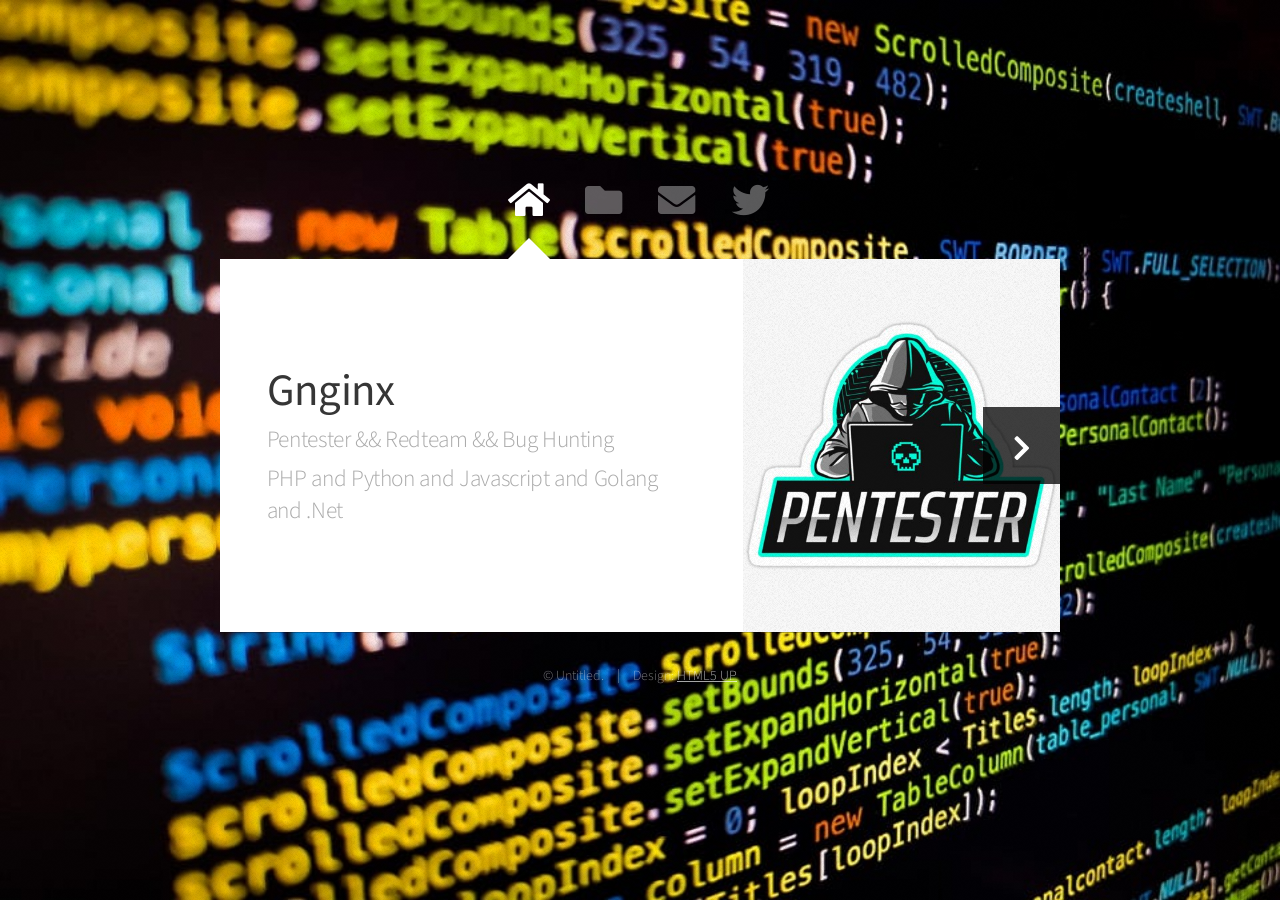
<file: index.html>
<!DOCTYPE HTML>
<!--
	Astral by HTML5 UP
	html5up.net | @ajlkn
	Free for personal and commercial use under the CCA 3.0 license (html5up.net/license)
-->
<html>
	<head>
		<title>Gnginx Blog's</title>
		<meta charset="utf-8" />
		<meta name="viewport" content="width=device-width, initial-scale=1, user-scalable=no" />
		<link rel="stylesheet" href="assets/css/main.css" />
		<link rel="stylesheet" href="assets/css/imgblur.css">
		<noscript><link rel="stylesheet" href="assets/css/noscript.css" /></noscript>
	</head>
	<body class="is-preload">

		<!-- Wrapper-->
			<div id="wrapper">

				<!-- Nav -->
					<nav id="nav">
						<a href="#" class="icon solid fa-home"><span>Home</span></a>
						<a href="#work" class="icon solid fa-folder"><span>Work</span></a>
						<a href="#contact" class="icon solid fa-envelope"><span>Contact</span></a>
						<a href="https://twitter.com/" class="icon brands fa-twitter"><span>Twitter</span></a>
					</nav>

				<!-- Main -->
					<div id="main">

						<!-- Me -->
							<article id="home" class="panel intro">
								<header>
									<h1>Gnginx</h1>
									<p></p>
									<p>Pentester && Redteam && Bug Hunting</p>
									<p>PHP and Python and Javascript and Golang and .Net</p>
								</header>
								<a href="#work" class="jumplink pic">
									<span class="arrow icon solid fa-chevron-right"><span>See my work</span></span>
									<img src="images/me.jpg" alt="" />
								</a>
							</article>

						<!-- Work -->
							<article id="work" class="panel">
								<header>
									<h2>Work</h2>
								</header>
								<p>
									Phasellus enim sapien, blandit ullamcorper elementum eu, condimentum eu elit.
									Vestibulum ante ipsum primis in faucibus orci luctus et ultrices posuere cubilia
									luctus elit eget interdum.
								</p>
								<section>
									<div class="row">
										<div class="col-4 col-6-medium col-12-small">
											<a href="#" class="image fit"><img src="images/pic01.jpg" alt=""></a>
										</div>
										<div class="col-4 col-6-medium col-12-small">
											<a href="#" class="image fit"><img src="images/pic02.jpg" alt=""></a>
										</div>
										<div class="col-4 col-6-medium col-12-small">
											<a href="#" class="image fit"><img src="images/pic03.jpg" alt=""></a>
										</div>
										<div class="col-4 col-6-medium col-12-small">
											<a href="#" class="image fit"><img src="images/pic04.jpg" alt=""></a>
										</div>
										<div class="col-4 col-6-medium col-12-small">
											<a href="#" class="image fit"><img src="images/pic05.jpg" alt=""></a>
										</div>
										<div class="col-4 col-6-medium col-12-small">
											<a href="#" class="image fit"><img src="images/pic06.jpg" alt=""></a>
										</div>
										<div class="col-4 col-6-medium col-12-small">
											<a href="#" class="image fit"><img src="images/pic07.jpg" alt=""></a>
										</div>
										<div class="col-4 col-6-medium col-12-small">
											<a href="#" class="image fit"><img src="images/pic08.jpg" alt=""></a>
										</div>
										<div class="col-4 col-6-medium col-12-small">
											<a href="#" class="image fit"><img src="images/pic09.jpg" alt=""></a>
										</div>
										<div class="col-4 col-6-medium col-12-small">
											<a href="#" class="image fit"><img src="images/pic10.jpg" alt=""></a>
										</div>
										<div class="col-4 col-6-medium col-12-small">
											<a href="#" class="image fit"><img src="images/pic11.jpg" alt=""></a>
										</div>
										<div class="col-4 col-6-medium col-12-small">
											<a href="#" class="image fit"><img src="images/pic12.jpg" alt=""></a>
										</div>
									</div>
								</section>
							</article>

						<!-- Contact -->
							<article id="contact" class="panel">
								<header>
									<h2>Contact Me</h2>
								</header>
								<form action="#" method="post">
									<div>
										<div class="row">
											<div class="col-6 col-12-medium">
												<input type="text" name="name" placeholder="Name" />
											</div>
											<div class="col-6 col-12-medium">
												<input type="text" name="email" placeholder="Email" />
											</div>
											<div class="col-12">
												<input type="text" name="subject" placeholder="Subject" />
											</div>
											<div class="col-12">
												<textarea name="message" placeholder="Message" rows="6"></textarea>
											</div>
											<div class="col-12">
												<input type="submit" value="Send Message" />
											</div>
										</div>
									</div>
								</form>
							</article>

					</div>

				<!-- Footer -->
					<div id="footer">
						<ul class="copyright">
							<li>&copy; Untitled.</li><li>Design: <a href="http://html5up.net">HTML5 UP</a></li>
						</ul>
					</div>

			</div>

		<!-- Scripts -->
			<script src="assets/js/jquery.min.js"></script>
			<script src="assets/js/browser.min.js"></script>
			<script src="assets/js/breakpoints.min.js"></script>
			<script src="assets/js/util.js"></script>
			<script src="assets/js/main.js"></script>

	</body>
</html>
</file>
<file: assets/css/imgblur.css>
.blur {
 
	filter: blur(20px);
				
	-webkit-filter: blur(20px);  /* chrome, opera */
				
	-ms-filter: blur(20px);
				
	-moz-filter: blur(20px);
				
}
</file>
<file: assets/css/noscript.css>
/*
	Astral by HTML5 UP
	html5up.net | @ajlkn
	Free for personal and commercial use under the CCA 3.0 license (html5up.net/license)
*/

/* Wrapper */

	#wrapper {
		opacity: 1 !important;
	}

/* Nav */

	#nav a {
		opacity: 1.0;
	}

		#nav a:before, #nav a:after {
			display: none;
		}

		#nav a span {
			top: 0;
			opacity: 1.0;
		}

			#nav a span:after {
				display: none;
			}

/* Main */

	#main {
		background: none;
		box-shadow: none;
	}

		#main > .panel {
			background: #ffffff;
			margin-bottom: 2em;
		}

			#main > .panel:last-child {
				margin-bottom: 0;
			}
</file>
<file: assets/css/main.css>
@import url("https://fonts.googleapis.com/css?family=Source+Sans+Pro:300,400,300italic,400italic");
@import url("fontawesome-all.min.css");

/*
	Astral by HTML5 UP
	html5up.net | @ajlkn
	Free for personal and commercial use under the CCA 3.0 license (html5up.net/license)
*/

html, body, div, span, applet, object,
iframe, h1, h2, h3, h4, h5, h6, p, blockquote,
pre, a, abbr, acronym, address, big, cite,
code, del, dfn, em, img, ins, kbd, q, s, samp,
small, strike, strong, sub, sup, tt, var, b,
u, i, center, dl, dt, dd, ol, ul, li, fieldset,
form, label, legend, table, caption, tbody,
tfoot, thead, tr, th, td, article, aside,
canvas, details, embed, figure, figcaption,
footer, header, hgroup, menu, nav, output, ruby,
section, summary, time, mark, audio, video {
	margin: 0;
	padding: 0;
	border: 0;
	font-size: 100%;
	font: inherit;
	vertical-align: baseline;}

article, aside, details, figcaption, figure,
footer, header, hgroup, menu, nav, section {
	display: block;}

body {
	line-height: 1;
}

ol, ul {
	list-style: none;
}

blockquote, q {
	quotes: none;
}

	blockquote:before, blockquote:after, q:before, q:after {
		content: '';
		content: none;
	}

table {
	border-collapse: collapse;
	border-spacing: 0;
}

body {
	-webkit-text-size-adjust: none;
}

mark {
	background-color: transparent;
	color: inherit;
}

input::-moz-focus-inner {
	border: 0;
	padding: 0;
}

input, select, textarea {
	-moz-appearance: none;
	-webkit-appearance: none;
	-ms-appearance: none;
	appearance: none;
}

/* Row */

	.row {
		display: flex;
		flex-wrap: wrap;
		box-sizing: border-box;
		align-items: stretch;
	}

		.row > * {
			box-sizing: border-box;
		}

		.row.gtr-uniform > * > :last-child {
			margin-bottom: 0;
		}

		.row.aln-left {
			justify-content: flex-start;
		}

		.row.aln-center {
			justify-content: center;
		}

		.row.aln-right {
			justify-content: flex-end;
		}

		.row.aln-top {
			align-items: flex-start;
		}

		.row.aln-middle {
			align-items: center;
		}

		.row.aln-bottom {
			align-items: flex-end;
		}

		.row > .imp {
			order: -1;
		}

		.row > .col-1 {
			width: 8.33333%;
		}

		.row > .off-1 {
			margin-left: 8.33333%;
		}

		.row > .col-2 {
			width: 16.66667%;
		}

		.row > .off-2 {
			margin-left: 16.66667%;
		}

		.row > .col-3 {
			width: 25%;
		}

		.row > .off-3 {
			margin-left: 25%;
		}

		.row > .col-4 {
			width: 33.33333%;
		}

		.row > .off-4 {
			margin-left: 33.33333%;
		}

		.row > .col-5 {
			width: 41.66667%;
		}

		.row > .off-5 {
			margin-left: 41.66667%;
		}

		.row > .col-6 {
			width: 50%;
		}

		.row > .off-6 {
			margin-left: 50%;
		}

		.row > .col-7 {
			width: 58.33333%;
		}

		.row > .off-7 {
			margin-left: 58.33333%;
		}

		.row > .col-8 {
			width: 66.66667%;
		}

		.row > .off-8 {
			margin-left: 66.66667%;
		}

		.row > .col-9 {
			width: 75%;
		}

		.row > .off-9 {
			margin-left: 75%;
		}

		.row > .col-10 {
			width: 83.33333%;
		}

		.row > .off-10 {
			margin-left: 83.33333%;
		}

		.row > .col-11 {
			width: 91.66667%;
		}

		.row > .off-11 {
			margin-left: 91.66667%;
		}

		.row > .col-12 {
			width: 100%;
		}

		.row > .off-12 {
			margin-left: 100%;
		}

		.row.gtr-0 {
			margin-top: 0em;
			margin-left: 0em;
		}

			.row.gtr-0 > * {
				padding: 0em 0 0 0em;
			}

			.row.gtr-0.gtr-uniform {
				margin-top: 0em;
			}

				.row.gtr-0.gtr-uniform > * {
					padding-top: 0em;
				}

		.row.gtr-25 {
			margin-top: -0.3125em;
			margin-left: -0.3125em;
		}

			.row.gtr-25 > * {
				padding: 0.3125em 0 0 0.3125em;
			}

			.row.gtr-25.gtr-uniform {
				margin-top: -0.3125em;
			}

				.row.gtr-25.gtr-uniform > * {
					padding-top: 0.3125em;
				}

		.row.gtr-50 {
			margin-top: -0.625em;
			margin-left: -0.625em;
		}

			.row.gtr-50 > * {
				padding: 0.625em 0 0 0.625em;
			}

			.row.gtr-50.gtr-uniform {
				margin-top: -0.625em;
			}

				.row.gtr-50.gtr-uniform > * {
					padding-top: 0.625em;
				}

		.row {
			margin-top: -1.25em;
			margin-left: -1.25em;
		}

			.row > * {
				padding: 1.25em 0 0 1.25em;
			}

			.row.gtr-uniform {
				margin-top: -1.25em;
			}

				.row.gtr-uniform > * {
					padding-top: 1.25em;
				}

		.row.gtr-150 {
			margin-top: -1.875em;
			margin-left: -1.875em;
		}

			.row.gtr-150 > * {
				padding: 1.875em 0 0 1.875em;
			}

			.row.gtr-150.gtr-uniform {
				margin-top: -1.875em;
			}

				.row.gtr-150.gtr-uniform > * {
					padding-top: 1.875em;
				}

		.row.gtr-200 {
			margin-top: -2.5em;
			margin-left: -2.5em;
		}

			.row.gtr-200 > * {
				padding: 2.5em 0 0 2.5em;
			}

			.row.gtr-200.gtr-uniform {
				margin-top: -2.5em;
			}

				.row.gtr-200.gtr-uniform > * {
					padding-top: 2.5em;
				}

		@media screen and (max-width: 1680px) {

			.row {
				display: flex;
				flex-wrap: wrap;
				box-sizing: border-box;
				align-items: stretch;
			}

				.row > * {
					box-sizing: border-box;
				}

				.row.gtr-uniform > * > :last-child {
					margin-bottom: 0;
				}

				.row.aln-left {
					justify-content: flex-start;
				}

				.row.aln-center {
					justify-content: center;
				}

				.row.aln-right {
					justify-content: flex-end;
				}

				.row.aln-top {
					align-items: flex-start;
				}

				.row.aln-middle {
					align-items: center;
				}

				.row.aln-bottom {
					align-items: flex-end;
				}

				.row > .imp-xlarge {
					order: -1;
				}

				.row > .col-1-xlarge {
					width: 8.33333%;
				}

				.row > .off-1-xlarge {
					margin-left: 8.33333%;
				}

				.row > .col-2-xlarge {
					width: 16.66667%;
				}

				.row > .off-2-xlarge {
					margin-left: 16.66667%;
				}

				.row > .col-3-xlarge {
					width: 25%;
				}

				.row > .off-3-xlarge {
					margin-left: 25%;
				}

				.row > .col-4-xlarge {
					width: 33.33333%;
				}

				.row > .off-4-xlarge {
					margin-left: 33.33333%;
				}

				.row > .col-5-xlarge {
					width: 41.66667%;
				}

				.row > .off-5-xlarge {
					margin-left: 41.66667%;
				}

				.row > .col-6-xlarge {
					width: 50%;
				}

				.row > .off-6-xlarge {
					margin-left: 50%;
				}

				.row > .col-7-xlarge {
					width: 58.33333%;
				}

				.row > .off-7-xlarge {
					margin-left: 58.33333%;
				}

				.row > .col-8-xlarge {
					width: 66.66667%;
				}

				.row > .off-8-xlarge {
					margin-left: 66.66667%;
				}

				.row > .col-9-xlarge {
					width: 75%;
				}

				.row > .off-9-xlarge {
					margin-left: 75%;
				}

				.row > .col-10-xlarge {
					width: 83.33333%;
				}

				.row > .off-10-xlarge {
					margin-left: 83.33333%;
				}

				.row > .col-11-xlarge {
					width: 91.66667%;
				}

				.row > .off-11-xlarge {
					margin-left: 91.66667%;
				}

				.row > .col-12-xlarge {
					width: 100%;
				}

				.row > .off-12-xlarge {
					margin-left: 100%;
				}

				.row.gtr-0 {
					margin-top: 0em;
					margin-left: 0em;
				}

					.row.gtr-0 > * {
						padding: 0em 0 0 0em;
					}

					.row.gtr-0.gtr-uniform {
						margin-top: 0em;
					}

						.row.gtr-0.gtr-uniform > * {
							padding-top: 0em;
						}

				.row.gtr-25 {
					margin-top: -0.3125em;
					margin-left: -0.3125em;
				}

					.row.gtr-25 > * {
						padding: 0.3125em 0 0 0.3125em;
					}

					.row.gtr-25.gtr-uniform {
						margin-top: -0.3125em;
					}

						.row.gtr-25.gtr-uniform > * {
							padding-top: 0.3125em;
						}

				.row.gtr-50 {
					margin-top: -0.625em;
					margin-left: -0.625em;
				}

					.row.gtr-50 > * {
						padding: 0.625em 0 0 0.625em;
					}

					.row.gtr-50.gtr-uniform {
						margin-top: -0.625em;
					}

						.row.gtr-50.gtr-uniform > * {
							padding-top: 0.625em;
						}

				.row {
					margin-top: -1.25em;
					margin-left: -1.25em;
				}

					.row > * {
						padding: 1.25em 0 0 1.25em;
					}

					.row.gtr-uniform {
						margin-top: -1.25em;
					}

						.row.gtr-uniform > * {
							padding-top: 1.25em;
						}

				.row.gtr-150 {
					margin-top: -1.875em;
					margin-left: -1.875em;
				}

					.row.gtr-150 > * {
						padding: 1.875em 0 0 1.875em;
					}

					.row.gtr-150.gtr-uniform {
						margin-top: -1.875em;
					}

						.row.gtr-150.gtr-uniform > * {
							padding-top: 1.875em;
						}

				.row.gtr-200 {
					margin-top: -2.5em;
					margin-left: -2.5em;
				}

					.row.gtr-200 > * {
						padding: 2.5em 0 0 2.5em;
					}

					.row.gtr-200.gtr-uniform {
						margin-top: -2.5em;
					}

						.row.gtr-200.gtr-uniform > * {
							padding-top: 2.5em;
						}

		}

		@media screen and (max-width: 1280px) {

			.row {
				display: flex;
				flex-wrap: wrap;
				box-sizing: border-box;
				align-items: stretch;
			}

				.row > * {
					box-sizing: border-box;
				}

				.row.gtr-uniform > * > :last-child {
					margin-bottom: 0;
				}

				.row.aln-left {
					justify-content: flex-start;
				}

				.row.aln-center {
					justify-content: center;
				}

				.row.aln-right {
					justify-content: flex-end;
				}

				.row.aln-top {
					align-items: flex-start;
				}

				.row.aln-middle {
					align-items: center;
				}

				.row.aln-bottom {
					align-items: flex-end;
				}

				.row > .imp-large {
					order: -1;
				}

				.row > .col-1-large {
					width: 8.33333%;
				}

				.row > .off-1-large {
					margin-left: 8.33333%;
				}

				.row > .col-2-large {
					width: 16.66667%;
				}

				.row > .off-2-large {
					margin-left: 16.66667%;
				}

				.row > .col-3-large {
					width: 25%;
				}

				.row > .off-3-large {
					margin-left: 25%;
				}

				.row > .col-4-large {
					width: 33.33333%;
				}

				.row > .off-4-large {
					margin-left: 33.33333%;
				}

				.row > .col-5-large {
					width: 41.66667%;
				}

				.row > .off-5-large {
					margin-left: 41.66667%;
				}

				.row > .col-6-large {
					width: 50%;
				}

				.row > .off-6-large {
					margin-left: 50%;
				}

				.row > .col-7-large {
					width: 58.33333%;
				}

				.row > .off-7-large {
					margin-left: 58.33333%;
				}

				.row > .col-8-large {
					width: 66.66667%;
				}

				.row > .off-8-large {
					margin-left: 66.66667%;
				}

				.row > .col-9-large {
					width: 75%;
				}

				.row > .off-9-large {
					margin-left: 75%;
				}

				.row > .col-10-large {
					width: 83.33333%;
				}

				.row > .off-10-large {
					margin-left: 83.33333%;
				}

				.row > .col-11-large {
					width: 91.66667%;
				}

				.row > .off-11-large {
					margin-left: 91.66667%;
				}

				.row > .col-12-large {
					width: 100%;
				}

				.row > .off-12-large {
					margin-left: 100%;
				}

				.row.gtr-0 {
					margin-top: 0em;
					margin-left: 0em;
				}

					.row.gtr-0 > * {
						padding: 0em 0 0 0em;
					}

					.row.gtr-0.gtr-uniform {
						margin-top: 0em;
					}

						.row.gtr-0.gtr-uniform > * {
							padding-top: 0em;
						}

				.row.gtr-25 {
					margin-top: -0.3125em;
					margin-left: -0.3125em;
				}

					.row.gtr-25 > * {
						padding: 0.3125em 0 0 0.3125em;
					}

					.row.gtr-25.gtr-uniform {
						margin-top: -0.3125em;
					}

						.row.gtr-25.gtr-uniform > * {
							padding-top: 0.3125em;
						}

				.row.gtr-50 {
					margin-top: -0.625em;
					margin-left: -0.625em;
				}

					.row.gtr-50 > * {
						padding: 0.625em 0 0 0.625em;
					}

					.row.gtr-50.gtr-uniform {
						margin-top: -0.625em;
					}

						.row.gtr-50.gtr-uniform > * {
							padding-top: 0.625em;
						}

				.row {
					margin-top: -1.25em;
					margin-left: -1.25em;
				}

					.row > * {
						padding: 1.25em 0 0 1.25em;
					}

					.row.gtr-uniform {
						margin-top: -1.25em;
					}

						.row.gtr-uniform > * {
							padding-top: 1.25em;
						}

				.row.gtr-150 {
					margin-top: -1.875em;
					margin-left: -1.875em;
				}

					.row.gtr-150 > * {
						padding: 1.875em 0 0 1.875em;
					}

					.row.gtr-150.gtr-uniform {
						margin-top: -1.875em;
					}

						.row.gtr-150.gtr-uniform > * {
							padding-top: 1.875em;
						}

				.row.gtr-200 {
					margin-top: -2.5em;
					margin-left: -2.5em;
				}

					.row.gtr-200 > * {
						padding: 2.5em 0 0 2.5em;
					}

					.row.gtr-200.gtr-uniform {
						margin-top: -2.5em;
					}

						.row.gtr-200.gtr-uniform > * {
							padding-top: 2.5em;
						}

		}

		@media screen and (max-width: 980px) {

			.row {
				display: flex;
				flex-wrap: wrap;
				box-sizing: border-box;
				align-items: stretch;
			}

				.row > * {
					box-sizing: border-box;
				}

				.row.gtr-uniform > * > :last-child {
					margin-bottom: 0;
				}

				.row.aln-left {
					justify-content: flex-start;
				}

				.row.aln-center {
					justify-content: center;
				}

				.row.aln-right {
					justify-content: flex-end;
				}

				.row.aln-top {
					align-items: flex-start;
				}

				.row.aln-middle {
					align-items: center;
				}

				.row.aln-bottom {
					align-items: flex-end;
				}

				.row > .imp-medium {
					order: -1;
				}

				.row > .col-1-medium {
					width: 8.33333%;
				}

				.row > .off-1-medium {
					margin-left: 8.33333%;
				}

				.row > .col-2-medium {
					width: 16.66667%;
				}

				.row > .off-2-medium {
					margin-left: 16.66667%;
				}

				.row > .col-3-medium {
					width: 25%;
				}

				.row > .off-3-medium {
					margin-left: 25%;
				}

				.row > .col-4-medium {
					width: 33.33333%;
				}

				.row > .off-4-medium {
					margin-left: 33.33333%;
				}

				.row > .col-5-medium {
					width: 41.66667%;
				}

				.row > .off-5-medium {
					margin-left: 41.66667%;
				}

				.row > .col-6-medium {
					width: 50%;
				}

				.row > .off-6-medium {
					margin-left: 50%;
				}

				.row > .col-7-medium {
					width: 58.33333%;
				}

				.row > .off-7-medium {
					margin-left: 58.33333%;
				}

				.row > .col-8-medium {
					width: 66.66667%;
				}

				.row > .off-8-medium {
					margin-left: 66.66667%;
				}

				.row > .col-9-medium {
					width: 75%;
				}

				.row > .off-9-medium {
					margin-left: 75%;
				}

				.row > .col-10-medium {
					width: 83.33333%;
				}

				.row > .off-10-medium {
					margin-left: 83.33333%;
				}

				.row > .col-11-medium {
					width: 91.66667%;
				}

				.row > .off-11-medium {
					margin-left: 91.66667%;
				}

				.row > .col-12-medium {
					width: 100%;
				}

				.row > .off-12-medium {
					margin-left: 100%;
				}

				.row.gtr-0 {
					margin-top: 0em;
					margin-left: 0em;
				}

					.row.gtr-0 > * {
						padding: 0em 0 0 0em;
					}

					.row.gtr-0.gtr-uniform {
						margin-top: 0em;
					}

						.row.gtr-0.gtr-uniform > * {
							padding-top: 0em;
						}

				.row.gtr-25 {
					margin-top: -0.3125em;
					margin-left: -0.3125em;
				}

					.row.gtr-25 > * {
						padding: 0.3125em 0 0 0.3125em;
					}

					.row.gtr-25.gtr-uniform {
						margin-top: -0.3125em;
					}

						.row.gtr-25.gtr-uniform > * {
							padding-top: 0.3125em;
						}

				.row.gtr-50 {
					margin-top: -0.625em;
					margin-left: -0.625em;
				}

					.row.gtr-50 > * {
						padding: 0.625em 0 0 0.625em;
					}

					.row.gtr-50.gtr-uniform {
						margin-top: -0.625em;
					}

						.row.gtr-50.gtr-uniform > * {
							padding-top: 0.625em;
						}

				.row {
					margin-top: -1.25em;
					margin-left: -1.25em;
				}

					.row > * {
						padding: 1.25em 0 0 1.25em;
					}

					.row.gtr-uniform {
						margin-top: -1.25em;
					}

						.row.gtr-uniform > * {
							padding-top: 1.25em;
						}

				.row.gtr-150 {
					margin-top: -1.875em;
					margin-left: -1.875em;
				}

					.row.gtr-150 > * {
						padding: 1.875em 0 0 1.875em;
					}

					.row.gtr-150.gtr-uniform {
						margin-top: -1.875em;
					}

						.row.gtr-150.gtr-uniform > * {
							padding-top: 1.875em;
						}

				.row.gtr-200 {
					margin-top: -2.5em;
					margin-left: -2.5em;
				}

					.row.gtr-200 > * {
						padding: 2.5em 0 0 2.5em;
					}

					.row.gtr-200.gtr-uniform {
						margin-top: -2.5em;
					}

						.row.gtr-200.gtr-uniform > * {
							padding-top: 2.5em;
						}

		}

		@media screen and (max-width: 736px) {

			.row {
				display: flex;
				flex-wrap: wrap;
				box-sizing: border-box;
				align-items: stretch;
			}

				.row > * {
					box-sizing: border-box;
				}

				.row.gtr-uniform > * > :last-child {
					margin-bottom: 0;
				}

				.row.aln-left {
					justify-content: flex-start;
				}

				.row.aln-center {
					justify-content: center;
				}

				.row.aln-right {
					justify-content: flex-end;
				}

				.row.aln-top {
					align-items: flex-start;
				}

				.row.aln-middle {
					align-items: center;
				}

				.row.aln-bottom {
					align-items: flex-end;
				}

				.row > .imp-small {
					order: -1;
				}

				.row > .col-1-small {
					width: 8.33333%;
				}

				.row > .off-1-small {
					margin-left: 8.33333%;
				}

				.row > .col-2-small {
					width: 16.66667%;
				}

				.row > .off-2-small {
					margin-left: 16.66667%;
				}

				.row > .col-3-small {
					width: 25%;
				}

				.row > .off-3-small {
					margin-left: 25%;
				}

				.row > .col-4-small {
					width: 33.33333%;
				}

				.row > .off-4-small {
					margin-left: 33.33333%;
				}

				.row > .col-5-small {
					width: 41.66667%;
				}

				.row > .off-5-small {
					margin-left: 41.66667%;
				}

				.row > .col-6-small {
					width: 50%;
				}

				.row > .off-6-small {
					margin-left: 50%;
				}

				.row > .col-7-small {
					width: 58.33333%;
				}

				.row > .off-7-small {
					margin-left: 58.33333%;
				}

				.row > .col-8-small {
					width: 66.66667%;
				}

				.row > .off-8-small {
					margin-left: 66.66667%;
				}

				.row > .col-9-small {
					width: 75%;
				}

				.row > .off-9-small {
					margin-left: 75%;
				}

				.row > .col-10-small {
					width: 83.33333%;
				}

				.row > .off-10-small {
					margin-left: 83.33333%;
				}

				.row > .col-11-small {
					width: 91.66667%;
				}

				.row > .off-11-small {
					margin-left: 91.66667%;
				}

				.row > .col-12-small {
					width: 100%;
				}

				.row > .off-12-small {
					margin-left: 100%;
				}

				.row.gtr-0 {
					margin-top: 0em;
					margin-left: 0em;
				}

					.row.gtr-0 > * {
						padding: 0em 0 0 0em;
					}

					.row.gtr-0.gtr-uniform {
						margin-top: 0em;
					}

						.row.gtr-0.gtr-uniform > * {
							padding-top: 0em;
						}

				.row.gtr-25 {
					margin-top: -0.3125em;
					margin-left: -0.3125em;
				}

					.row.gtr-25 > * {
						padding: 0.3125em 0 0 0.3125em;
					}

					.row.gtr-25.gtr-uniform {
						margin-top: -0.3125em;
					}

						.row.gtr-25.gtr-uniform > * {
							padding-top: 0.3125em;
						}

				.row.gtr-50 {
					margin-top: -0.625em;
					margin-left: -0.625em;
				}

					.row.gtr-50 > * {
						padding: 0.625em 0 0 0.625em;
					}

					.row.gtr-50.gtr-uniform {
						margin-top: -0.625em;
					}

						.row.gtr-50.gtr-uniform > * {
							padding-top: 0.625em;
						}

				.row {
					margin-top: -1.25em;
					margin-left: -1.25em;
				}

					.row > * {
						padding: 1.25em 0 0 1.25em;
					}

					.row.gtr-uniform {
						margin-top: -1.25em;
					}

						.row.gtr-uniform > * {
							padding-top: 1.25em;
						}

				.row.gtr-150 {
					margin-top: -1.875em;
					margin-left: -1.875em;
				}

					.row.gtr-150 > * {
						padding: 1.875em 0 0 1.875em;
					}

					.row.gtr-150.gtr-uniform {
						margin-top: -1.875em;
					}

						.row.gtr-150.gtr-uniform > * {
							padding-top: 1.875em;
						}

				.row.gtr-200 {
					margin-top: -2.5em;
					margin-left: -2.5em;
				}

					.row.gtr-200 > * {
						padding: 2.5em 0 0 2.5em;
					}

					.row.gtr-200.gtr-uniform {
						margin-top: -2.5em;
					}

						.row.gtr-200.gtr-uniform > * {
							padding-top: 2.5em;
						}

		}

/* Basic */

	html {
		box-sizing: border-box;
	}

	*, *:before, *:after {
		box-sizing: inherit;
	}

	body {
		background-image: url("images/overlay.png"), url("images/bg.jpg");
		background-repeat: repeat, no-repeat;
		background-size: auto, 100% 100%;
		background-attachment: fixed;
		overflow-y: scroll;
	}

		body.is-preload *, body.is-preload *:before, body.is-preload *:after {
			-moz-animation: none !important;
			-webkit-animation: none !important;
			-ms-animation: none !important;
			animation: none !important;
			-moz-transition: none !important;
			-webkit-transition: none !important;
			-ms-transition: none !important;
			transition: none !important;
		}

	body, input, textarea, select {
		font-family: 'Source Sans Pro', sans-serif;
		font-weight: 300;
		color: #777777;
		font-size: 20pt;
		line-height: 1.75em;
	}

		@media screen and (max-width: 1680px) {

			body, input, textarea, select {
				font-size: 15pt;
			}

		}

		@media screen and (max-width: 1280px) {

			body, input, textarea, select {
				font-size: 14pt;
			}

		}

		@media screen and (max-width: 736px) {

			body, input, textarea, select {
				font-size: 12pt;
			}

		}

		@media screen and (max-width: 360px) {

			body, input, textarea, select {
				font-size: 11pt;
			}

		}

	strong, b, h1, h2, h3, h4, h5, h6 {
		font-weight: 400;
		color: #363636;
	}

	h1 {
		font-size: 2.4em;
		letter-spacing: -0.015em;
	}

	h2 {
		font-size: 1.8em;
		letter-spacing: -0.015em;
	}

	h3, h4, h5, h6 {
		font-size: 1.25em;
		letter-spacing: -0.015em;
	}

	@media screen and (max-width: 736px) {

		h1 {
			font-size: 1.75em;
		}

		h2 {
			font-size: 1.375em;
		}

		h3, h4, h5, h6 {
			font-size: 1em;
		}

	}

	blockquote {
		border-left: solid 0.5em #ddd;
		padding: 1em 0 1em 2em;
		font-style: italic;
	}

	em, i {
		font-style: italic;
	}

	hr {
		border: 0;
		border-top: solid 1px #ddd;
		padding: 1.5em 0 0 0;
		margin: 1.75em 0 0 0;
	}

	sub {
		position: relative;
		top: 0.5em;
		font-size: 0.8em;
	}

	sup {
		position: relative;
		top: -0.5em;
		font-size: 0.8em;
	}

	br.clear {
		clear: both;
	}

	p, ul, ol, dl, table, blockquote, form {
		margin-bottom: 2em;
	}

/* Table */

	table {
		width: 100%;
	}

		table.default tbody tr {
			border-bottom: solid 1px #f4f4f4;
		}

		table.default td {
			padding: 0.5em 1em 0.5em 1em;
		}

		table.default th {
			text-align: left;
			font-weight: 400;
			padding: 0.5em 1em 0.5em 1em;
		}

		table.default thead {
			border-bottom: solid 2px #f4f4f4;
		}

/* Form */

	form label {
		display: block;
		font-weight: 400;
		color: #363636;
		margin: 0 0 1em 0;
	}

	form input[type="text"],
	form input[type="email"],
	form input[type="password"],
	form select,
	form textarea {
		-webkit-appearance: none;
		border: 0;
		background: #f4f4f4;
		padding: 0.75em;
		width: 100%;
		-moz-transition: background-color .25s ease-in-out;
		-webkit-transition: background-color .25s ease-in-out;
		-ms-transition: background-color .25s ease-in-out;
		transition: background-color .25s ease-in-out;
	}

		form input[type="text"]:focus,
		form input[type="email"]:focus,
		form input[type="password"]:focus,
		form select:focus,
		form textarea:focus {
			background: #f8f8f8;
		}

	form input[type="text"],
	form input[type="email"],
	form input[type="password"],
	form select {
		line-height: 1.35em;
	}

	form ::-webkit-input-placeholder {
		color: #999;
	}

	form :-moz-placeholder {
		color: #999;
	}

	form ::-moz-placeholder {
		color: #999;
	}

	form :-ms-input-placeholder {
		color: #999;
	}

/* Section/Article */

	section, article {
		margin-bottom: 3em;
	}

		section > :last-child, section:last-child, article > :last-child, article:last-child {
			margin-bottom: 0;
		}

	header {
		margin: 0 0 1.5em 0;
	}

		header > p {
			margin: 0.5em 0 0 0;
			color: #aaa;
		}

		@media screen and (max-width: 736px) {

			header {
				margin: 0 0 1em 0;
			}

		}

/* Image */

	.image {
		display: inline-block;
	}

		.image img {
			display: block;
			width: 100%;
		}

		.image.fit {
			display: block;
			width: 100%;
		}

		.image.featured {
			display: block;
			width: 100%;
			margin: 0 0 2em 0;
		}

		.image.left {
			float: left;
			margin: 0 2em 2em 0;
		}

		.image.centered {
			display: block;
			margin: 0 0 2em 0;
		}

			.image.centered img {
				margin: 0 auto;
				width: auto;
			}

/* Button */

	input[type="button"],
	input[type="submit"],
	input[type="reset"],
	button,
	.button {
		-moz-transition: background-color .25s ease-in-out;
		-webkit-transition: background-color .25s ease-in-out;
		-ms-transition: background-color .25s ease-in-out;
		transition: background-color .25s ease-in-out;
		-webkit-appearance: none;
		display: inline-block;
		background-color: #222222;
		color: #ffffff;
		border: 0;
		cursor: pointer;
		outline: 0;
		padding: 0.7em 1.5em 0.7em 1.5em;
	}

		input[type="button"]:hover,
		input[type="submit"]:hover,
		input[type="reset"]:hover,
		button:hover,
		.button:hover {
			background-color: #333333;
		}

		input[type="button"]:active,
		input[type="submit"]:active,
		input[type="reset"]:active,
		button:active,
		.button:active {
			background-color: #444444;
		}

		input[type="button"].alt,
		input[type="submit"].alt,
		input[type="reset"].alt,
		button.alt,
		.button.alt {
			background-color: #777777;
		}

			input[type="button"].alt:hover,
			input[type="submit"].alt:hover,
			input[type="reset"].alt:hover,
			button.alt:hover,
			.button.alt:hover {
				background-color: #888888;
			}

			input[type="button"].alt:active,
			input[type="submit"].alt:active,
			input[type="reset"].alt:active,
			button.alt:active,
			.button.alt:active {
				background-color: #999999;
			}

		input[type="button"].small,
		input[type="submit"].small,
		input[type="reset"].small,
		button.small,
		.button.small {
			font-size: 0.75em;
		}

		input[type="button"].large,
		input[type="submit"].large,
		input[type="reset"].large,
		button.large,
		.button.large {
			font-size: 1.25em;
			padding: 0.5em 1.25em 0.5em 1.25em;
		}

		input[type="button"].xlarge,
		input[type="submit"].xlarge,
		input[type="reset"].xlarge,
		button.xlarge,
		.button.xlarge {
			font-size: 1.5em;
			padding: 0.5em 1.25em 0.5em 1.25em;
		}

		@media screen and (max-width: 736px) {

			input[type="button"],
			input[type="submit"],
			input[type="reset"],
			button,
			.button {
				width: 100%;
			}

		}

/* List */

	ul {
		list-style: disc;
		padding-left: 1em;
	}

		ul li {
			padding-left: 0.5em;
		}

	ol {
		list-style: decimal;
		padding-left: 1.25em;
	}

		ol li {
			padding-left: 0.25em;
		}

/* Actions */

	ul.actions {
		list-style: none;
		padding-left: 0;
	}

		ul.actions li {
			display: inline-block;
			padding-left: 0;
			margin: 0 0 0 0.5em;
		}

			ul.actions li:first-child {
				margin-left: 0;
			}

		@media screen and (max-width: 736px) {

			ul.actions li {
				display: block;
				margin: 0.75em 0 0 0;
			}

				ul.actions li:first-child {
					margin-top: 0;
				}

		}

/* Icons */

	.icon {
		text-decoration: none;
		position: relative;
		text-decoration: none;
	}

		.icon:before {
			-moz-osx-font-smoothing: grayscale;
			-webkit-font-smoothing: antialiased;
			display: inline-block;
			font-style: normal;
			font-variant: normal;
			text-rendering: auto;
			line-height: 1;
			text-transform: none !important;
			font-family: 'Font Awesome 5 Free';
			font-weight: 400;
		}

		.icon.solid:before {
			font-weight: 900;
		}

		.icon.brands:before {
			font-family: 'Font Awesome 5 Brands';
		}

		.icon:before {
			line-height: inherit;
		}

		.icon > .label {
			display: none;
		}

/* Nav */

	#nav {
		text-align: center;
		height: 4.25em;
		cursor: default;
	}

		#nav a {
			position: relative;
			display: inline-block;
			color: #ffffff;
			width: 1em;
			height: 1em;
			line-height: 0.9em;
			font-size: 2.5em;
			margin: 0 0.25em 0 0.25em;
			opacity: 0.35;
			outline: 0;
			-moz-transition: opacity .25s ease-in-out;
			-webkit-transition: opacity .25s ease-in-out;
			-ms-transition: opacity .25s ease-in-out;
			transition: opacity .25s ease-in-out;
		}

			#nav a.icon:before {
				padding-right: 0;
			}

			#nav a:before {
				font-size: 0.8em;
			}

			#nav a:after {
				content: '';
				display: block;
				position: absolute;
				left: 50%;
				bottom: -0.75em;
				margin-left: -0.5em;
				border-bottom: solid 0em #ffffff;
				border-left: solid 0.5em transparent;
				border-right: solid 0.5em transparent;
				-moz-transition: border-bottom-width .25s ease-in-out;
				-webkit-transition: border-bottom-width .25s ease-in-out;
				-ms-transition: border-bottom-width .25s ease-in-out;
				transition: border-bottom-width .25s ease-in-out;
			}

			#nav a span {
				display: block;
				position: absolute;
				background: #222222;
				color: #ffffff;
				top: -2.75em;
				font-size: 0.3em;
				height: 2.25em;
				line-height: 2.25em;
				left: 50%;
				opacity: 0;
				-moz-transition: opacity .25s ease-in-out;
				-webkit-transition: opacity .25s ease-in-out;
				-ms-transition: opacity .25s ease-in-out;
				transition: opacity .25s ease-in-out;
				width: 5.5em;
				margin-left: -2.75em;
			}

				#nav a span:after {
					content: '';
					display: block;
					position: absolute;
					bottom: -0.4em;
					left: 50%;
					margin-left: -0.6em;
					border-top: solid 0.6em #222222;
					border-left: solid 0.6em transparent;
					border-right: solid 0.6em transparent;
				}

			#nav a:hover {
				opacity: 1.0;
			}

				#nav a:hover span {
					opacity: 1.0;
				}

			#nav a.active {
				opacity: 1.0;
			}

				#nav a.active:after {
					border-bottom-width: 0.5em;
				}

		@media screen and (max-width: 980px) {

			#nav a span {
				display: none;
			}

		}

/* Wrapper */

	#wrapper {
		width: 45em;
		margin: 0 auto;
		min-height: 100vh;
		max-width: 100%;
		padding: 4em 0;
		display: -moz-flex;
		display: -webkit-flex;
		display: -ms-flex;
		display: flex;
		-moz-flex-direction: column;
		-webkit-flex-direction: column;
		-ms-flex-direction: column;
		flex-direction: column;
		-moz-align-items: center;
		-webkit-align-items: center;
		-ms-align-items: center;
		align-items: center;
		-moz-justify-content: center;
		-webkit-justify-content: center;
		-ms-justify-content: center;
		justify-content: center;
		-moz-transition: opacity 1s ease-in-out;
		-webkit-transition: opacity 1s ease-in-out;
		-ms-transition: opacity 1s ease-in-out;
		transition: opacity 1s ease-in-out;
	}

		body.is-preload #wrapper {
			opacity: 0;
		}

		@media screen and (max-width: 1280px) {

			#wrapper {
				padding: 3em 0;
				max-width: calc(100% - 6em);
			}

		}

		@media screen and (max-width: 980px) {

			#wrapper {
				padding: 1.5em 0;
				max-width: calc(100% - 8em);
			}

		}

		@media screen and (max-width: 736px) {

			#wrapper {
				padding: 1em 0;
				max-width: calc(100% - 2em);
			}

		}

		@media screen and (max-width: 360px) {

			#wrapper {
				padding: 1em 0;
				max-width: 100%;
			}

		}

/* Main */

	#main {
		position: relative;
		overflow: hidden;
		width: 100%;
		background: #ffffff;
		box-shadow: 0px 1px 0px 0px rgba(0, 0, 0, 0.25);
		-moz-transition: min-height 0.5s ease-in-out, max-height 0.5s ease-in-out;
		-webkit-transition: min-height 0.5s ease-in-out, max-height 0.5s ease-in-out;
		-ms-transition: min-height 0.5s ease-in-out, max-height 0.5s ease-in-out;
		transition: min-height 0.5s ease-in-out, max-height 0.5s ease-in-out;
	}

		#main > .panel {
			-moz-transition: opacity 0.25s ease-in-out;
			-webkit-transition: opacity 0.25s ease-in-out;
			-ms-transition: opacity 0.25s ease-in-out;
			transition: opacity 0.25s ease-in-out;
			margin-bottom: 0;
			position: relative;
			padding: 3.5em 2.5em 2.5em 2.5em;
			width: 100%;
		}

			#main > .panel.inactive {
				opacity: 0;
			}

			@media screen and (max-width: 736px) {

				#main > .panel {
					padding: 2em 1.5em 1.5em 1.5em;
				}

			}

			#main > .panel.intro {
				padding: 0;
				height: 20em;
				display: -moz-flex;
				display: -webkit-flex;
				display: -ms-flex;
				display: flex;
				-moz-flex-direction: row;
				-webkit-flex-direction: row;
				-ms-flex-direction: row;
				flex-direction: row;
				-moz-align-items: center;
				-webkit-align-items: center;
				-ms-align-items: center;
				align-items: center;
			}

				#main > .panel.intro .pic {
					text-decoration: none;
					position: relative;
					-moz-flex-grow: 0;
					-webkit-flex-grow: 0;
					-ms-flex-grow: 0;
					flex-grow: 0;
					-moz-flex-shrink: 0;
					-webkit-flex-shrink: 0;
					-ms-flex-shrink: 0;
					flex-shrink: 0;
					width: 17em;
					height: 100%;
				}

					#main > .panel.intro .pic:before {
						content: '';
						position: absolute;
						top: 0;
						left: 0;
						background: url("images/overlay.png");
						width: 100%;
						height: 100%;
						z-index: 1;
					}

					#main > .panel.intro .pic img {
						position: relative;
						display: block;
						position: absolute;
						top: 0;
						left: 0;
						width: 100%;
						height: 100%;
						-moz-object-fit: cover;
						-webkit-object-fit: cover;
						-ms-object-fit: cover;
						object-fit: cover;
						-moz-object-position: center;
						-webkit-object-position: center;
						-ms-object-position: center;
						object-position: center;
					}

					#main > .panel.intro .pic .arrow {
						display: block;
						position: absolute;
						right: 0;
						top: 50%;
						margin-top: -1.375em;
						width: 2.75em;
						height: 2.75em;
						background: #000;
						background: rgba(0, 0, 0, 0.75);
						color: #ffffff;
						text-align: center;
						line-height: 2.75em;
						font-size: 1.5em;
						z-index: 1;
						-moz-transition: width .15s ease-in-out, padding-right .15s ease-in-out;
						-webkit-transition: width .15s ease-in-out, padding-right .15s ease-in-out;
						-ms-transition: width .15s ease-in-out, padding-right .15s ease-in-out;
						transition: width .15s ease-in-out, padding-right .15s ease-in-out;
					}

						#main > .panel.intro .pic .arrow:before {
							position: relative;
							padding-right: 0;
							top: 0.125em;
						}

						#main > .panel.intro .pic .arrow span {
							display: block;
							text-indent: -9999px;
						}

					#main > .panel.intro .pic:hover .arrow {
						width: 3em;
						padding-right: 0.25em;
					}

				#main > .panel.intro header {
					-moz-flex-grow: 1;
					-webkit-flex-grow: 1;
					-ms-flex-grow: 1;
					flex-grow: 1;
					-moz-flex-shrink: 1;
					-webkit-flex-shrink: 1;
					-ms-flex-shrink: 1;
					flex-shrink: 1;
					padding: 3.5em 2.5em;
					margin-bottom: 0;
					width: 100%;
				}

					#main > .panel.intro header h1 {
						line-height: 1.25em;
						margin-bottom: 0;
					}

					#main > .panel.intro header p {
						letter-spacing: -0.015em;
						font-size: 1.25em;
						margin: 0.25em 0 0 0;
					}

				@media screen and (max-width: 980px) {

					#main > .panel.intro {
						-moz-flex-direction: column;
						-webkit-flex-direction: column;
						-ms-flex-direction: column;
						flex-direction: column;
						height: auto;
					}

						#main > .panel.intro .pic {
							height: 25em;
							width: 100%;
						}

						#main > .panel.intro header {
							padding: 4em;
							text-align: center;
						}

				}

				@media screen and (max-width: 736px) {

					#main > .panel.intro .pic {
						height: 20em;
					}

					#main > .panel.intro header {
						padding: 2.75em 2em 2.5em 2em;
					}

						#main > .panel.intro header p {
							font-size: 1em;
							margin: 0.25em 0 0 0;
						}

				}

/* Footer */

	#footer {
		color: rgba(255, 255, 255, 0.45);
		text-align: center;
		padding: 2em 0 0 0;
		font-size: 0.75em;
	}

		#footer a {
			color: #ddd;
			color: rgba(255, 255, 255, 0.65);
			-moz-transition: color .25s ease-in-out;
			-webkit-transition: color .25s ease-in-out;
			-ms-transition: color .25s ease-in-out;
			transition: color .25s ease-in-out;
		}

			#footer a:hover {
				color: white;
			}

		#footer .copyright {
			list-style: none;
			padding-left: 0;
		}

			#footer .copyright li {
				display: inline-block;
				padding-left: 1em;
				margin-left: 1em;
				border-left: solid 1px rgba(255, 255, 255, 0.25);
				line-height: 1;
			}

				#footer .copyright li:first-child {
					padding-left: 0;
					margin-left: 0;
					border-left: 0;
				}

		@media screen and (max-width: 736px) {

			#footer .copyright li {
				padding-left: 0.5em;
				margin-left: 0.5em;
			}

		}
</file>
